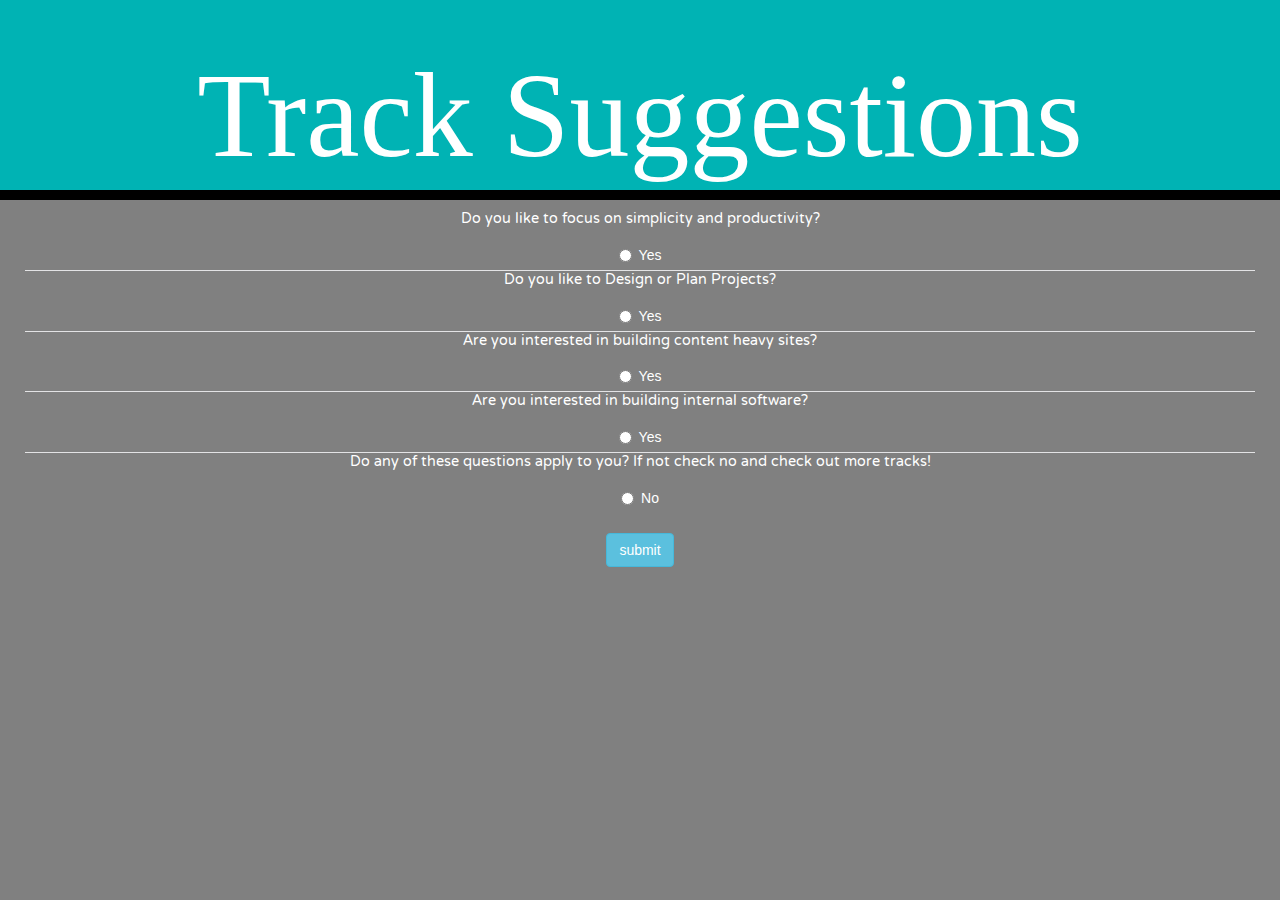
<file: index.html>
<html>
  <head>
    <meta charset="utf-8">
     <link rel="stylesheet" href="css/bootstrap.css">
     <link rel="stylesheet" href="css/styles.css">
     <script type="text/javascript" src="js/jquery-3.2.1.js"></script>
     <script type="text/javascript" src="js/scripts.js"></script>
     <link href="https://fonts.googleapis.com/css?family=Baloo+Tamma|Flamenco|NTR" rel="stylesheet">
    <title>Track Suggester</title>
  </head>
  <body>
    <div class="container-fluid">
      <div class="row header">
        <h1>Track Suggestions</h1>
      </div>
      <div class="row">
        <div class="col-sm-6 col-md-12">
          <form id="userChoice" action="index.html" method="post">
            <div class="checkbox">
              <div class="radio">
               <h4 id="headerTop">Do you like to focus on simplicity and productivity?</h3>
               <label>
                 <input type="radio" name="ruby" value="option1" >
                 <span>Yes</span>
               </label>
              </div>
              <div class="radio">
                <h4>Do you like to Design or Plan Projects?</h4>
                <label>
                 <input type="radio" name="design" value="option2" >
                 <span>Yes</span>
                </label>
              </div>
              <div class="radio">
                <h4>Are you interested in building content heavy sites?</h4>
                <label>
                  <input type="radio" name="php"value="option3">
                  <span>Yes</span>
                </label>
              </div>
              <div class="radio">
                <h4>Are you interested in building internal software?</h4>
                  <label>
                   <input type="radio" name="cHash" value="option4" >
                   <span>Yes</span>
                </label>
              </div>
              <div class="radio">
                <h4 id="headerBottom">Do any of these questions apply to you? If not check no and check out more tracks! </h4>
                <label>
                  <input type="radio" name="moreTracks" value="option5" >
                  <span>No</span>
                </label>
              </div>
              <button class="btn btn-info center-block" type="submit" name="button">submit</button>
            </div>
          </form>
        </div>
        <div class="row">
          <div class="col-md-3">
            <a href="rubyDescription.html"><img id="showRuby" src="img/ruby.png" alt="Ruby"></a>
          </div>
          <div class="col-md-3">
            <a href="designDescription.html"><img id="showDesign" src="img/design.jpg" alt="Design"></a>
          </div>
          <div class="col-md-3">
            <a href="phpDescription.html"><img id="showPHP" src="img/php.png" alt="PHP"></a>
          </div>
          <div class="col-md-3">
            <a href="cHashDescription.html"><img id="showCsharp" src="img/csharp.png" alt="C#"></a>
          </div>
        </div>
       </div>
      </div>
  </body>
</html>
</file>
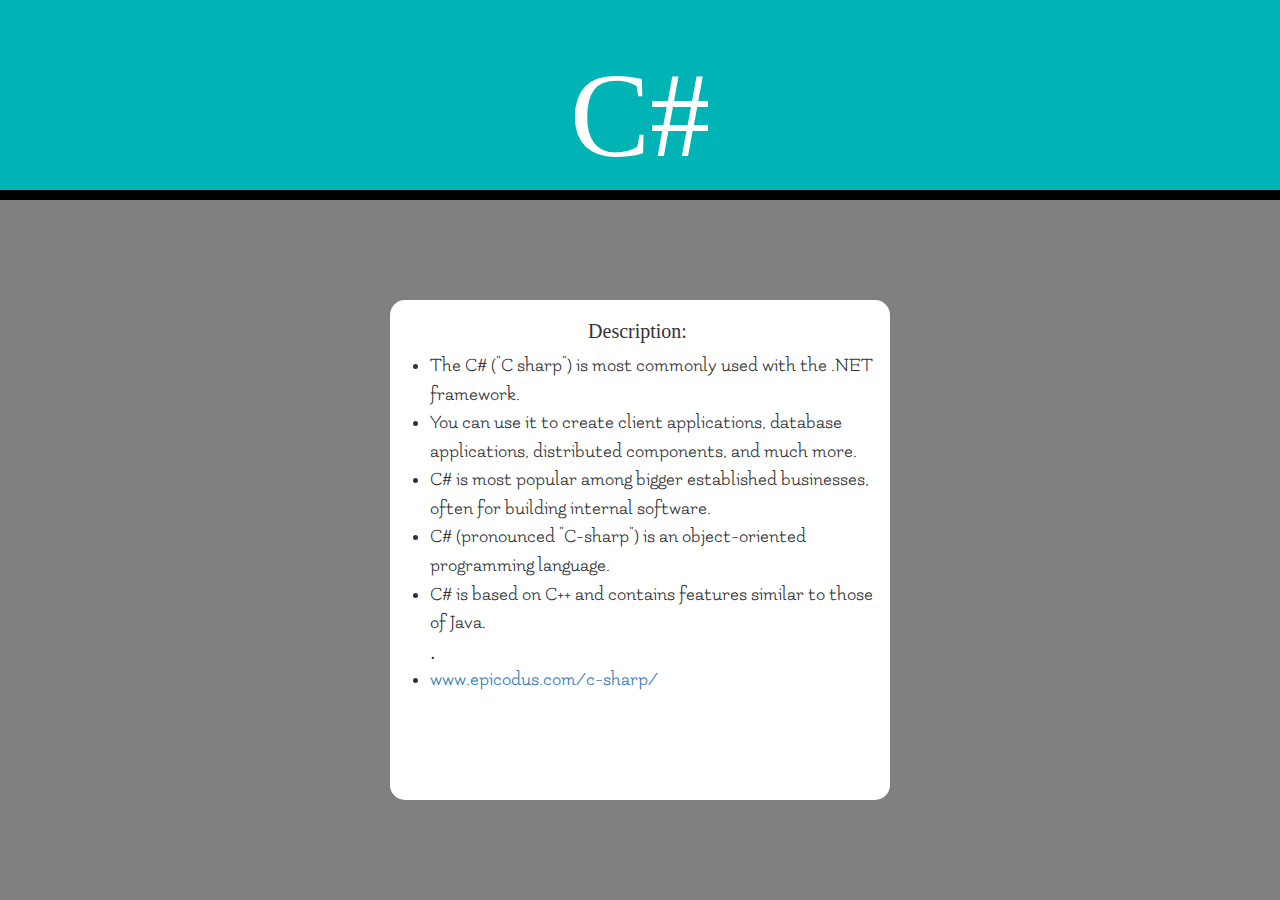
<file: cHashDescription.html>
<html>
  <head>
    <meta charset="utf-8">
       <link rel="stylesheet" href="css/bootstrap.css">
       <link rel="stylesheet" href="css/styles.css">
       <script type="text/javascript" src="js/jquery-3.2.1.js"></script>
       <script type="text/javascript" src="js/scripts.js"></script>
        <link href="https://fonts.googleapis.com/css?family=Baloo+Tamma|Flamenco|NTR" rel="stylesheet">
    <title>C#</title>
  </head>
  <body>
    <div class="container-fluid">
      <div class="row header">
        <h1>C#</h1>
      </div>
        <div class="centeredDiv center-block">
          <h2>Description:</h2>
          <ul>
            <li>The C# ("C sharp") is most commonly used with the .NET framework.</li>
            <li>You can use it to create client applications, database applications, distributed components, and much more.</li>
            <li>C# is most popular among bigger established businesses, often for building internal software.</li>
            <li>C# (pronounced "C-sharp") is an object-oriented programming language.</li>
            <li> C# is based on C++ and contains features similar to those of Java.</li>
.            <li><a href="https://www.epicodus.com/c-sharp/">www.epicodus.com/c-sharp/</a></li>
          </ul>
      </div>
    </div>
  </body>
</html>
</file>
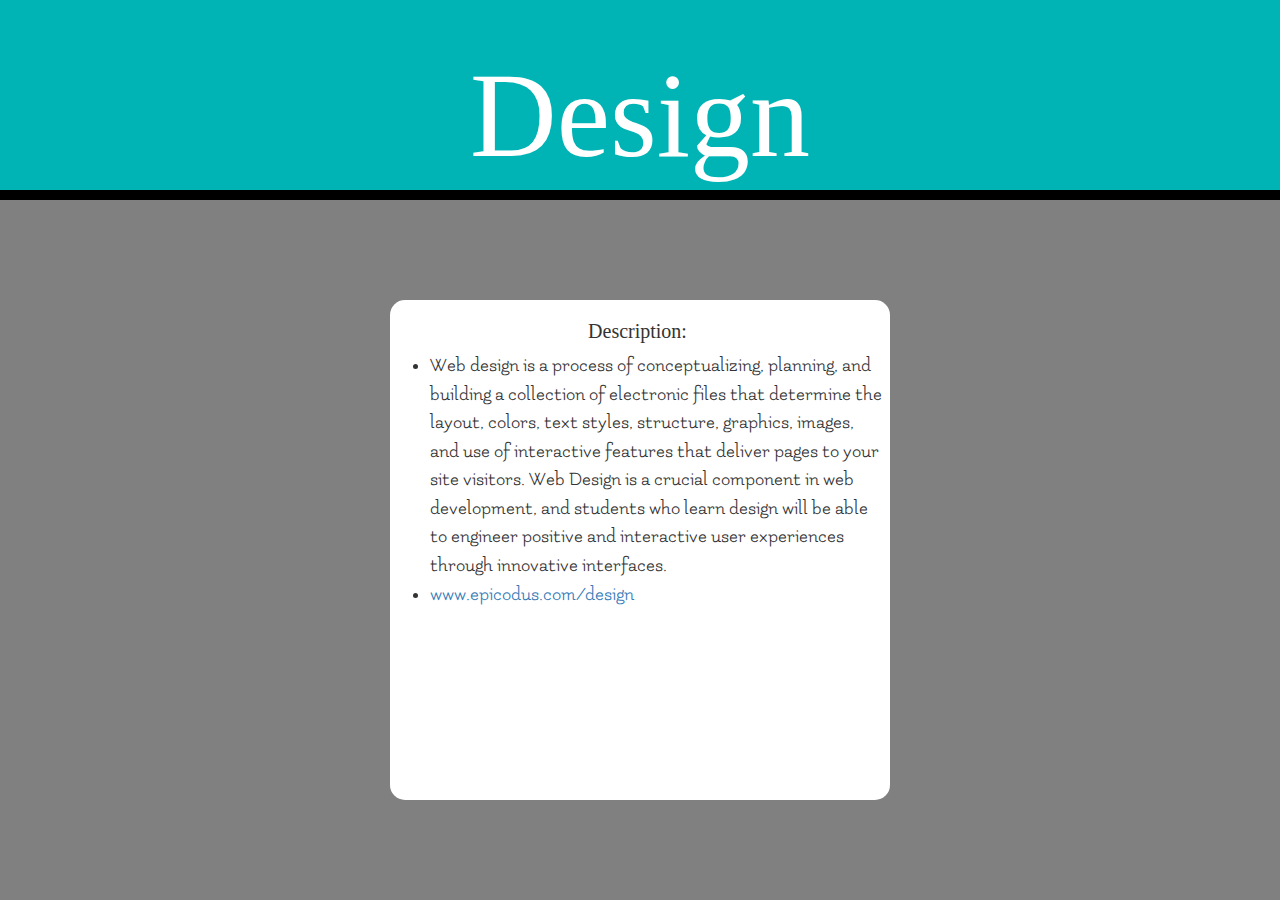
<file: designDescription.html>
<html>
  <head>
    <meta charset="utf-8">
       <link rel="stylesheet" href="css/bootstrap.css">
       <link rel="stylesheet" href="css/styles.css">
       <script type="text/javascript" src="js/jquery-3.2.1.js"></script>
       <script type="text/javascript" src="js/scripts.js"></script>
        <link href="https://fonts.googleapis.com/css?family=Baloo+Tamma|Flamenco|NTR" rel="stylesheet">
    <title>Design</title>
  </head>
  <body>
    <div class="container-fluid">
      <div class="row header">
        <h1>Design</h1>
      </div>
        <div class="centeredDiv center-block">
          <h2>Description:</h2>
          <ul>
            <li>Web design is a process of conceptualizing, planning, and building a collection of electronic files that determine the layout, colors, text styles, structure, graphics, images, and use of interactive features that deliver pages to your site visitors. Web Design is a crucial component in web development, and students who learn design will be able to engineer positive and interactive user experiences through innovative interfaces.</li>
            <li><a href="https://www.epicodus.com/design/">www.epicodus.com/design</a></li>
          </ul>
      </div>
    </div>
  </body>
</html>
</file>
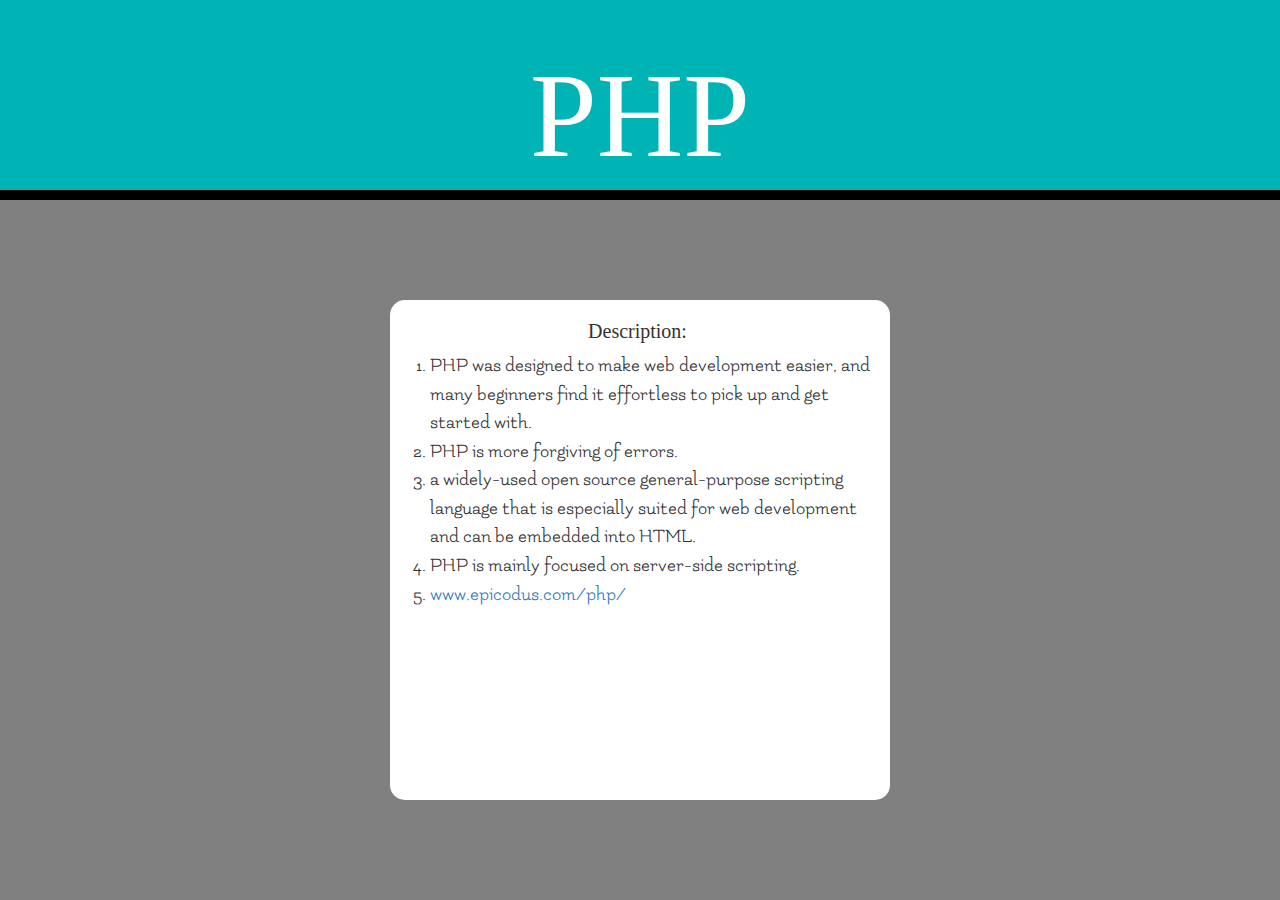
<file: phpDescription.html>
<html>
  <head>
    <meta charset="utf-8">
       <link rel="stylesheet" href="css/bootstrap.css">
       <link rel="stylesheet" href="css/styles.css">
       <script type="text/javascript" src="js/jquery-3.2.1.js"></script>
       <script type="text/javascript" src="js/scripts.js"></script>
        <link href="https://fonts.googleapis.com/css?family=Baloo+Tamma|Flamenco|NTR" rel="stylesheet">
    <title>PHP</title>
  </head>
  <body>
    <div class="container-fluid">
      <div class="row header">
        <h1>PHP</h1>
      </div>
        <div class="centeredDiv center-block">
          <h2>Description:</h2>
          <ol>
            <li>PHP was designed to make web development easier, and many beginners find it effortless to pick up and get started with.</li>
            <li>PHP is more forgiving of errors.</li>
            <li> a widely-used open source general-purpose scripting language that is especially suited for web development and can be embedded into HTML.</li>
            <li> PHP is mainly focused on server-side scripting.</li>
            <li><a href="https://www.epicodus.com/php/">www.epicodus.com/php/</a></li>
          </ol>
      </div>
    </div>
  </body>
</html>
</file>
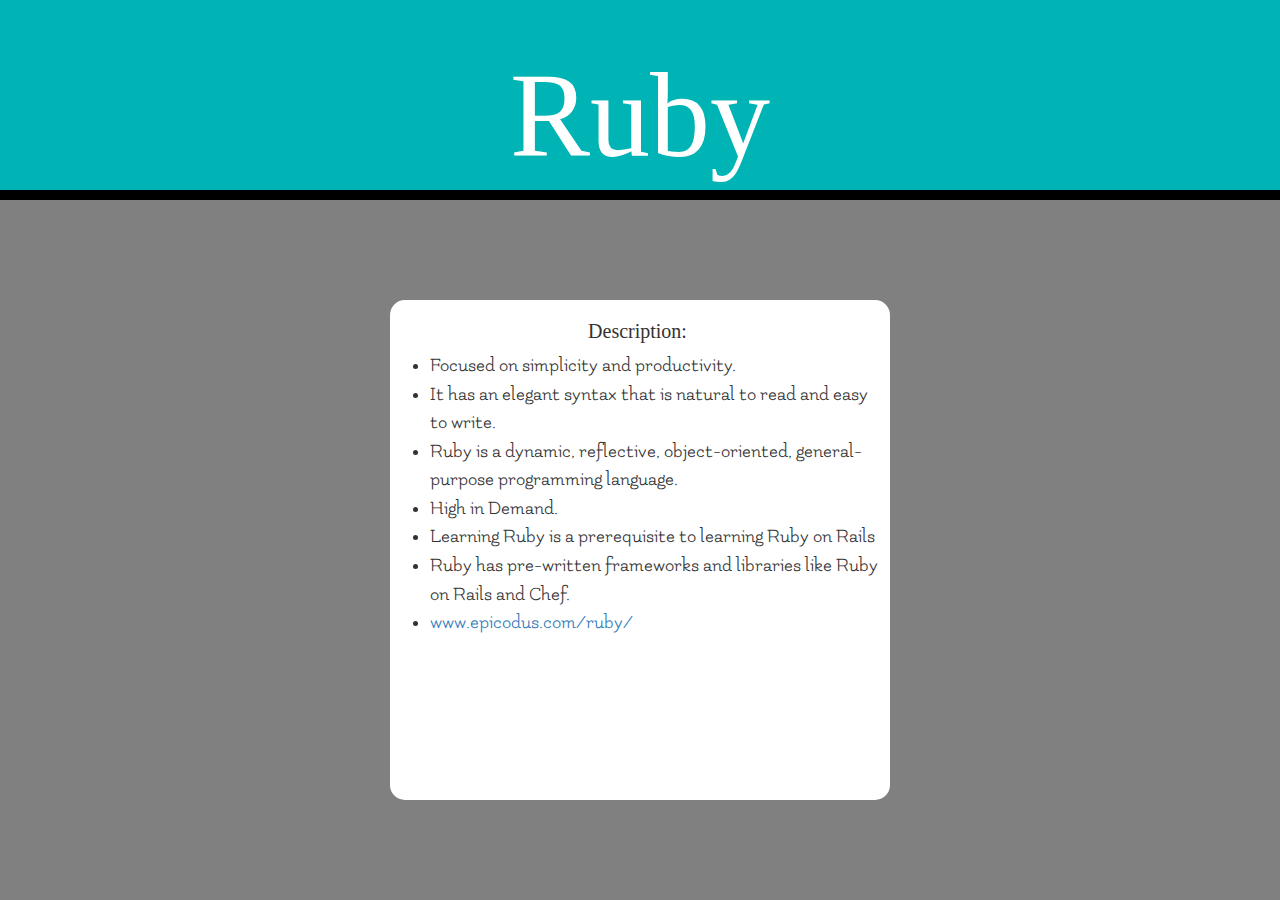
<file: rubyDescription.html>
<html>
  <head>
    <meta charset="utf-8">
       <link rel="stylesheet" href="css/bootstrap.css">
       <link rel="stylesheet" href="css/styles.css">
       <script type="text/javascript" src="js/jquery-3.2.1.js"></script>
       <script type="text/javascript" src="js/scripts.js"></script>
        <link href="https://fonts.googleapis.com/css?family=Baloo+Tamma|Flamenco|NTR" rel="stylesheet">
    <title>Ruby</title>
  </head>
  <body>
    <div class="container-fluid">
      <div class="row header">
        <h1>Ruby</h1>
      </div>
        <div class="centeredDiv center-block">
          <h2>Description:</h2>
          <ul>
            <li>Focused on simplicity and productivity.</li>
            <li>It has an elegant syntax that is natural to read and easy to write.</li>
            <li>Ruby is a dynamic, reflective, object-oriented, general-purpose programming language.</li>
            <li>High in Demand.</li>
            <li>Learning Ruby is a prerequisite to learning Ruby on Rails</li>
            <li>Ruby has pre-written frameworks and libraries like Ruby on Rails and Chef.</li>
            <li><a href="https://www.epicodus.com/ruby/">www.epicodus.com/ruby/</a></li>
          </ul>
      </div>
    </div>
  </body>
</html>
</file>
<file: css/styles.css>
html {
  background-color: grey;
}

body {
background-color: grey;
}
.header {
  height: 200px;
  background-color: #00B3B4;
  color: white;
  text-align: center;
  border-bottom: 10px solid black;
}

h1, h2 {
  font-size: 20px;
  font-family: 'Baloo Tamma', cursive;
}
h4 {
  font-family: 'NTR', sans-serif;
  margin: 10px;
}
li {

  font-family: 'Flamenco', cursive;
}
.header h1 {
  margin-top: 50px;
  font-size: 120px;
}
form {
text-align: center;
color: white;
display: inline;
}

form h4 {
  border-top: 1px solid #E3E3E5;
  padding-bottom: 5px;
}
#headerTop {
  border-top: none;
}
button {
  color: red;
  margin: 25px;

}
.col-md-3 img {
  display: none;
  height: 275px;
  width: 275px;
  background-color: white;
  border: none;
  border-radius: 50px;
  margin-bottom: 50px;
  margin-left: 75px;
  box-shadow: 5px 5px rgb(54,54,54);

}
img:hover {

  box-shadow: none;
}

.centeredDiv {
  margin-top: 100px;
  border: none;
  border-radius: 15px;
  background-color: white;
  height: 500px;
  width: 500px;
  padding-right: 5px;
}
.centeredDiv h2 {
  text-align: center;
  padding-top: 20px;
}
.centeredDiv ul {
  float: left;
  font-size: 20px;
}
.centeredDiv ol {
  float: left;
  font-size: 20px;
}
</file>
